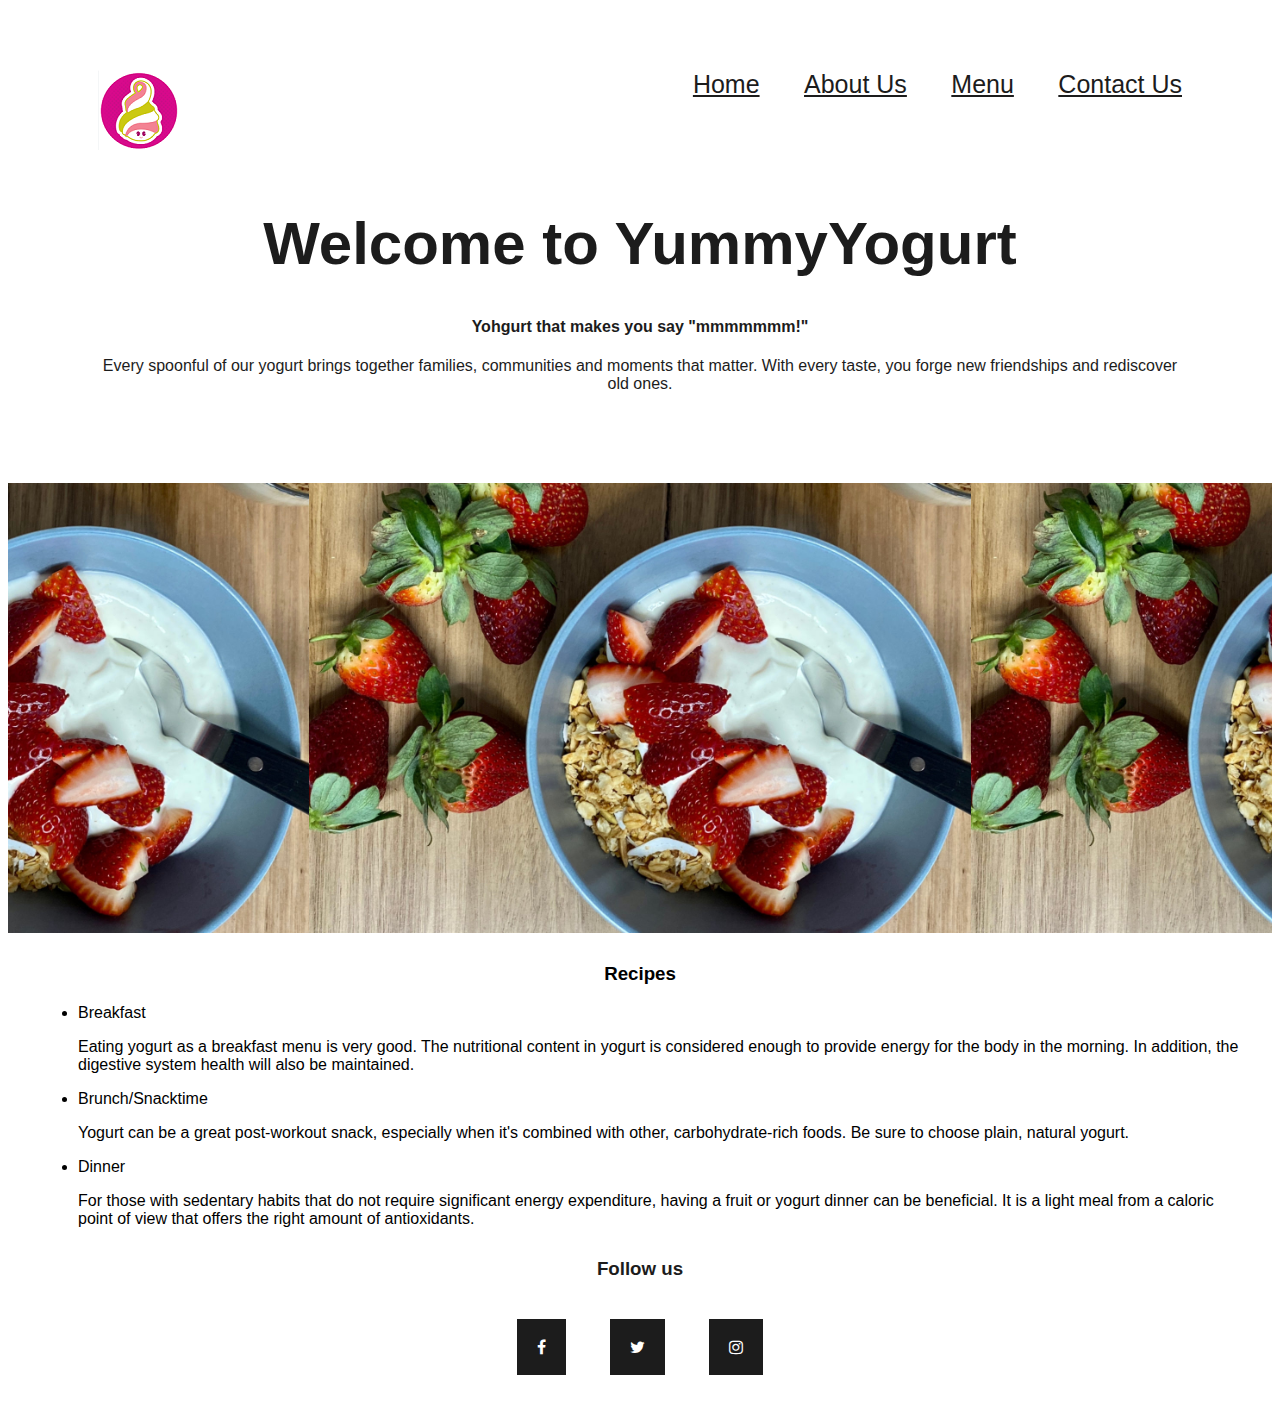
<file: index.html>
<!DOCTYPE html>
<html>

<head>
    <link rel="stylesheet" type="text/css" href="styles.css">
</head>

<body>
    <nav>
        <a href="index.html" class="logo"><img src="Logo.png" alt="Logo" /></a>
        <a href="index.html">Home</a>
        <a href="about-us.html">About Us</a>
        <a href="menu.html">Menu</a>
        <a href="contact-us.html">Contact Us</a>
    </nav>
    <main>
        <div class="first">
            <div class="biggerfont">
                <h1> Welcome to YummyYogurt</h1>
            </div>  
            <h4> Yohgurt that makes you say "mmmmmmm!" </h3>
                <p> Every spoonful of our yogurt brings together families, communities and moments that matter.
                    With every taste, you forge new friendships and rediscover old ones. </p>
        </div>
        <div class="banner"></div>
        <div class="second">
            <h3> Recipes</h3>
            <div class="list">
                <ul>
                    <li> Breakfast </li>
                    <p> Eating yogurt as a breakfast menu is very good. The nutritional content in
                        yogurt is considered enough to provide energy for the body in the morning.
                        In addition, the digestive system health will also be maintained.
                    </p>
                    <li> Brunch/Snacktime </li>
                    <p> Yogurt can be a great post-workout snack, especially when it's combined with other,
                        carbohydrate-rich foods.
                        Be sure to choose plain, natural yogurt.
                    </p>
                    <li> Dinner </li>
                    <p> For those with sedentary habits that do not require significant energy expenditure, having a
                        fruit or
                        yogurt dinner can be beneficial. It is a light meal from a caloric point of view that offers the
                        right amount of antioxidants.
                    </p>
                </ul>
            </div>
        </div>
    </main>
    <footer>
        <h3> Follow us </h3>
        <link rel="stylesheet"
            href="https://cdnjs.cloudflare.com/ajax/libs/font-awesome/4.7.0/css/font-awesome.min.css">
        <a href="https://facebook.com" target="_blank" class="fa fa-facebook"></a>
        <a href="https://twitter.com" target="_blank" class="fa fa-twitter"></a>
        <a href="https://instagram.com" target="_blank" class="fa fa-instagram"></a>
    </footer>
</body>

</html>
</file>
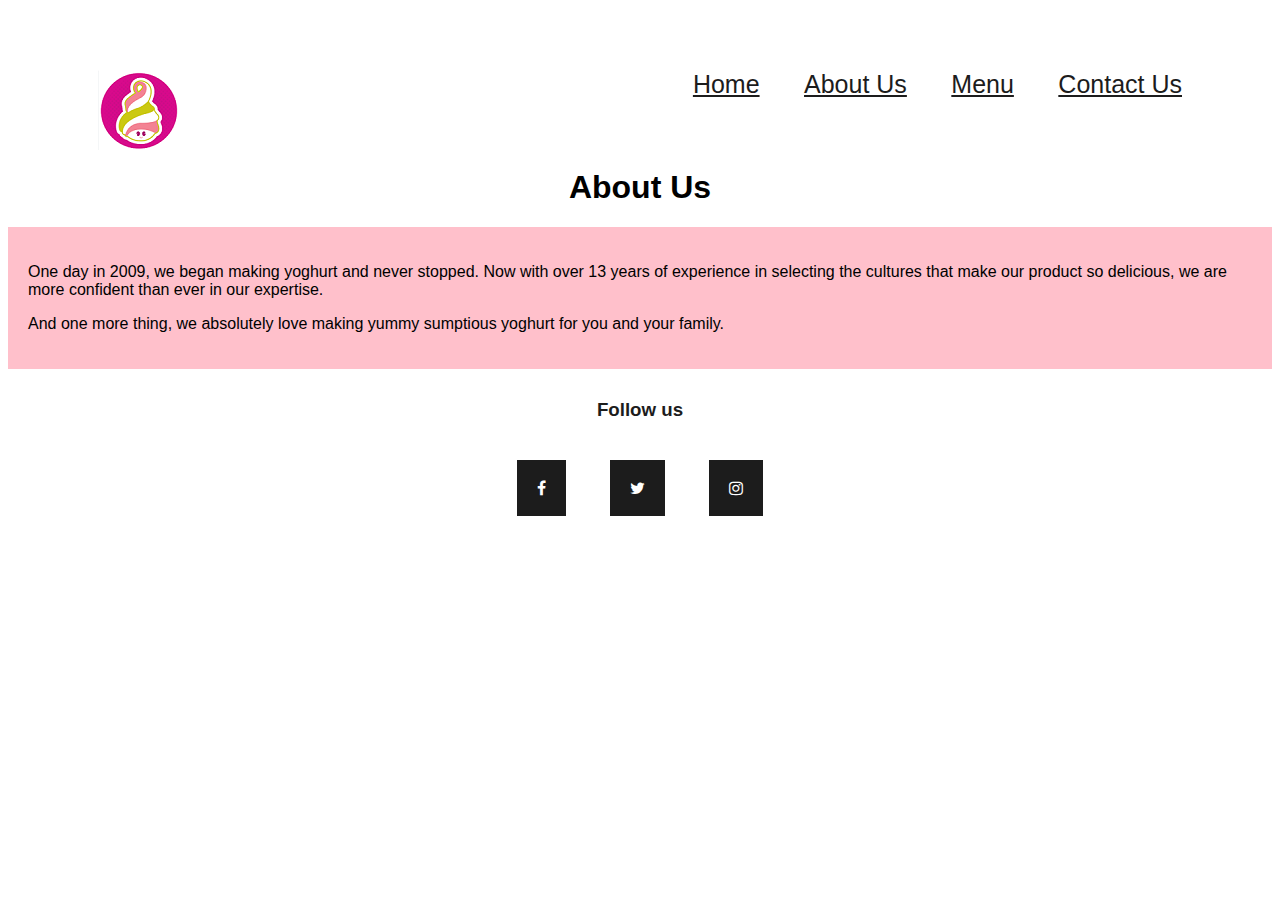
<file: about-us.html>
<!DOCTYPE html>
<html>

<head>
    <link rel="stylesheet" type="text/css" href="styles.css">
</head>

<body class="about-us">
    <nav>
        <a href="index.html" class="logo"><img src="Logo.png" alt="Logo" /></a>
        <a href="index.html">Home</a>
        <a href="about-us.html">About Us</a>
        <a href="menu.html">Menu</a>
        <a href="contact-us.html">Contact Us</a>
    </nav>
    <main>
        <div class="center2">
            <h1>About Us</h1>
        </div>
        <div class="yummyyogurt">
            <p> One day in 2009, we began making yoghurt and never stopped.
                Now with over 13 years of experience in selecting the cultures that make our product so delicious,
                we are more confident than ever in our expertise. 
            </p>
            <p>
                And one more thing, we absolutely love making yummy sumptious yoghurt for you and your family. 
            </p>
    </div>
    </main>
    <footer>
        <h3> Follow us </h3>
        <link rel="stylesheet"
            href="https://cdnjs.cloudflare.com/ajax/libs/font-awesome/4.7.0/css/font-awesome.min.css">
        <a href="https://facebook.com" target="_blank" class="fa fa-facebook"></a>
        <a href="https://twitter.com" target="_blank" class="fa fa-twitter"></a>
        <a href="https://instagram.com" target="_blank" class="fa fa-instagram"></a>
    </footer>
</body>

</html>
</file>
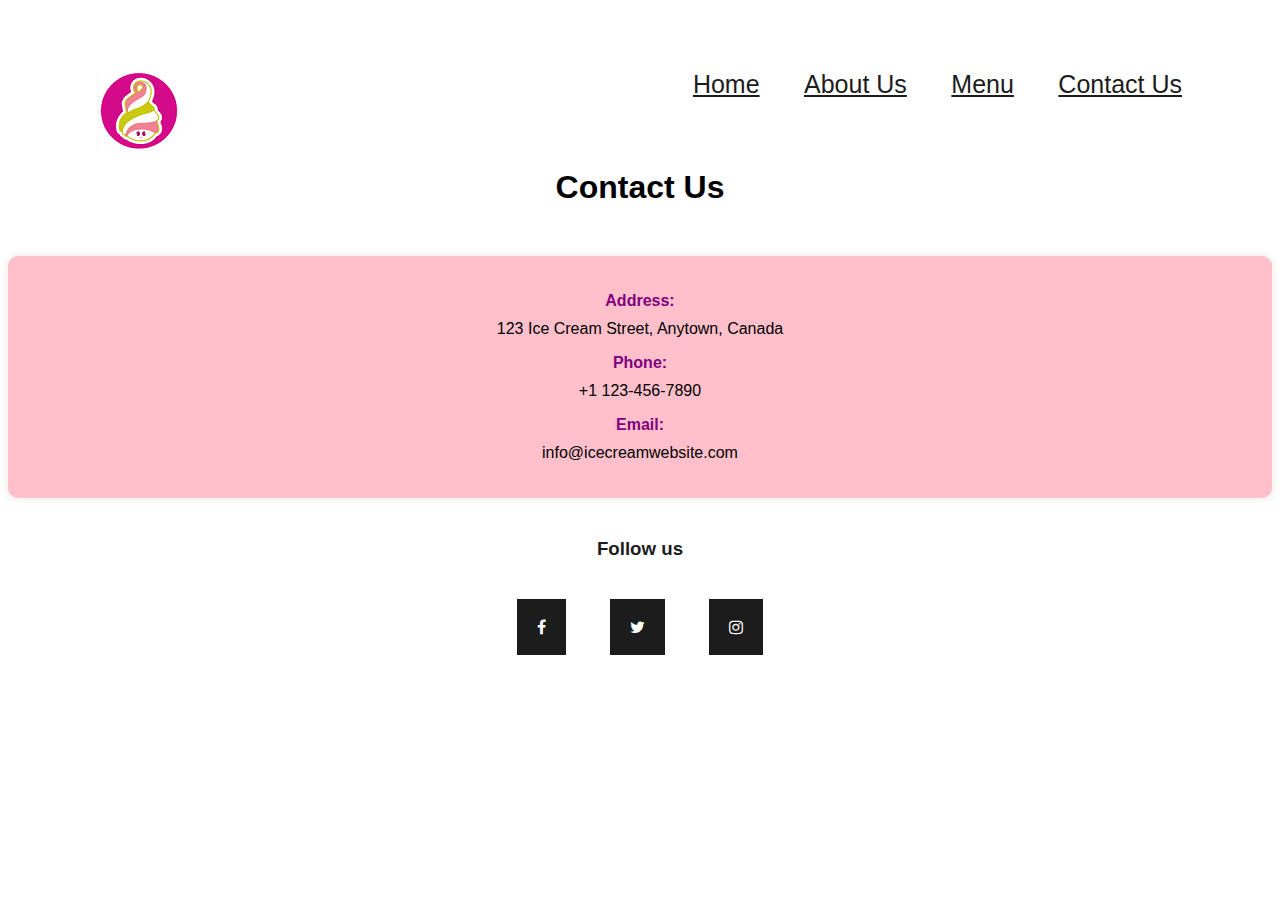
<file: contact-us.html>
<!DOCTYPE html>
<html>

<head>
    <link rel="stylesheet" type="text/css" href="styles.css">
</head>

<body class="contact-us">
    <nav>
        <a href="index.html" class="logo"><img src="Logo.png" alt="Logo" /></a>
        <a href="index.html">Home</a>
        <a href="about-us.html">About Us</a>
        <a href="menu.html">Menu</a>
        <a href="contact-us.html">Contact Us</a>
    </nav>
    <main>
        <div class="center">
            <h1>Contact Us</h1>
        </div>
        <div class="contact-info">
            <p><span class="contact-label">Address:</span> 123 Ice Cream Street, Anytown, Canada</p>
            <p><span class="contact-label">Phone:</span> +1 123-456-7890</p>
            <p><span class="contact-label">Email:</span> info@icecreamwebsite.com</p>
          </div>
    </main>
    <footer>
        <h3> Follow us </h3>
        <link rel="stylesheet"
            href="https://cdnjs.cloudflare.com/ajax/libs/font-awesome/4.7.0/css/font-awesome.min.css">
        <a href="https://facebook.com" target="_blank" class="fa fa-facebook"></a>
        <a href="https://twitter.com" target="_blank" class="fa fa-twitter"></a>
        <a href="https://instagram.com" target="_blank" class="fa fa-instagram"></a>
    </footer>
</body>

</html>
</file>
<file: styles.css>
body {
    font-family: Verdana, Geneva, Tahoma, sans-serif;
    background-color: white;
}

nav {
    padding: 20px;
    text-align: right;
    margin:50px;
}

nav a {
    color: #1c1c1c;
    padding-left: 20px;
    padding-right: 20px;
    font-size: 25px;
}

nav .logo {
    float: left;
    text-decoration: none;
}

.first {
    color: #1c1c1c;
    text-align: center;
    margin: 90px;
}

.biggerfont {
    font-size: 30px;
}

.banner {
    background-image: url(image1.jpg);
    background-size: contain;
    height: 50vh;
    background-position-x: center;
}

.second {
    text-align: center;
    margin: 30px;
}

.list {
    text-align: left;
}

footer {
    color: #1c1c1c;
    text-align: center;
    margin: 30px;
}

.fa {
    padding: 20px;
    font-size: 300px;
    margin: 20px;
    text-align: center;
    text-decoration: none;
}

.fa-facebook {
    background: #1c1c1c;
    color: white;
}

.fa-twitter {
    background: #1c1c1c;
    color: white;
}

.fa-instagram {
    background: #1c1c1c;
    color: white;
}

.yogurtoptions {
    background-color: pink;
    color: blue;
    color: purple;
    margin: 50px;
}
.contact-info {
    font-family: Arial, sans-serif;
    background-color: #F9F6F2;
    margin: 0;
    padding: 20px;
}
.contact-label {
    font-weight: bold;
    color: purple;
    display: block;
    margin-bottom: 10px;
  }

  .contact-info {
    background-color: pink;
    border-radius: 10px;
    padding: 20px;
    box-shadow: 0 0 10px rgba(0, 0, 0, 0.1);
    text-align: center;
    margin-bottom: 40px;
  }
  .h1 {
    color: purple;
    text-align: center;
    margin-bottom: 40px;
  }
  .center {
    margin: 50px;
    text-align: center;
  }
  .center1 {
    text-align: center;
  }
  .center2 {
    text-align: center;
  }
  .yummyyogurt {
    background-color: pink;
    padding: 20px;
  }
</file>
